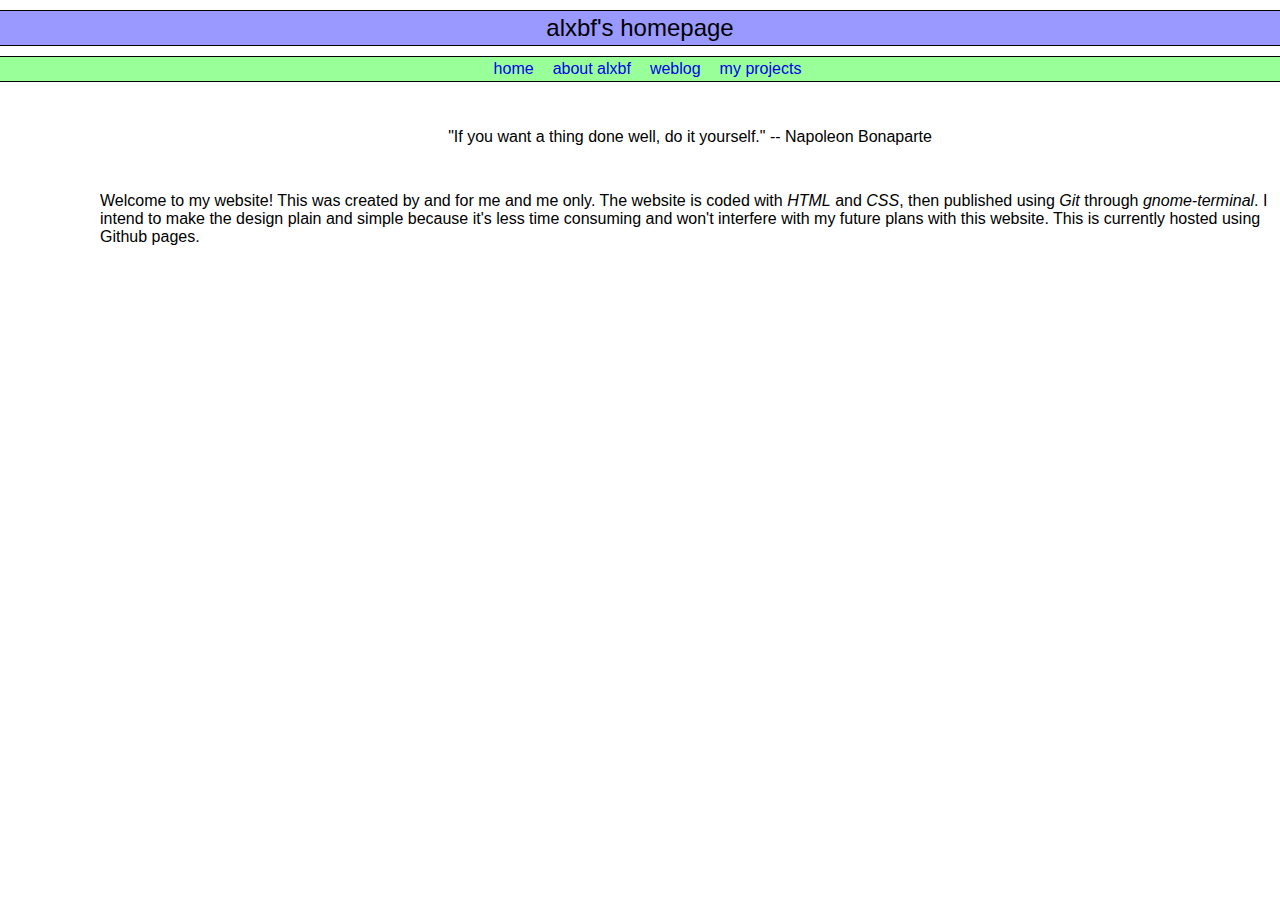
<file: index.html>
<!DOCTYPE html>

<html>
<head>
  <title>alxbf's homepage</title>
  <link rel="stylesheet" type="text/css" href="css/sitestyle.css">
</head>
<body>
  <div class="header" align="center"><table><tr><td>alxbf's homepage</td></tr></table></div>
  
  <div class="main-links" align="center"><table><tr>
    <td><a href="http://alxbf.github.io/">home</a></td>
    <td><a href="http://alxbf.github.io/about.html" title="About me + the site">about alxbf</a></td>
    <td><a href="http://alxbf.github.io/weblog.html">weblog</a></td>
    <td><a href="http://alxbf.github.io/projects.html" title="my projects">my projects</a></td>
  </tr></table></div>
  
  <br /><br /><p align="center">"If you want a thing done well, do it yourself." -- Napoleon Bonaparte</p>
  
  <br /><br /><p>Welcome to my website! This was created by and for me and me only. The website is coded with <em>HTML</em> and <em>CSS</em>, then published using <em>Git</em> through <em>gnome-terminal</em>. I intend to make the design plain and simple because it's less time consuming and won't interfere with my future plans with this website. This is currently hosted using Github pages.</p>
</body>
</html>
</file>
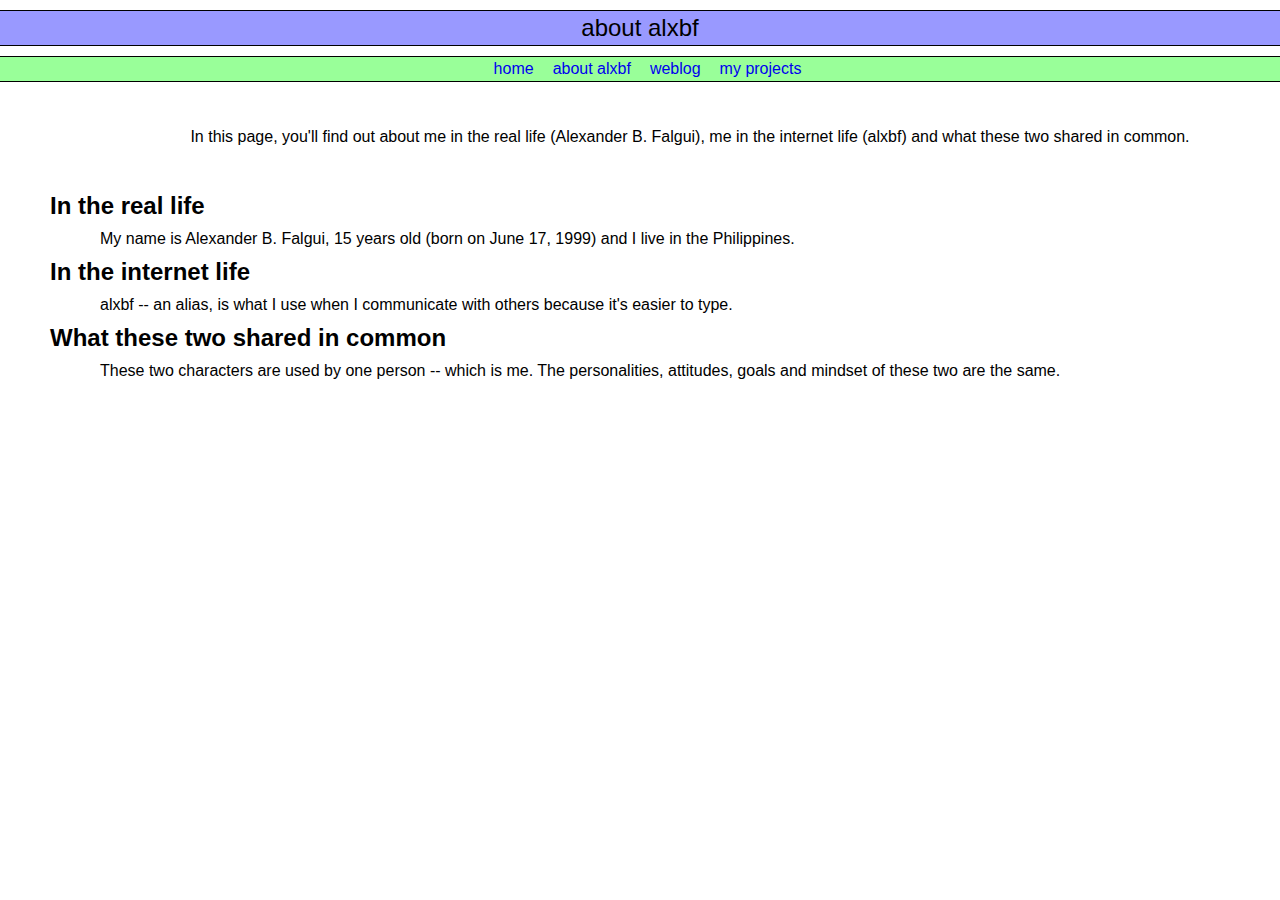
<file: about.html>
<!DOCTYPE html>

<html>
<head>
  <title>about alxbf</title>
  <link rel="stylesheet" type="text/css" href="css/sitestyle.css">
</head>
<body>
  <div class="header" align="center"><table><tr><td>about alxbf</td></tr></table></div>
  
  <div class="main-links" align="center"><table><tr>
    <td><a href="http://alxbf.github.io/">home</a></td>
    <td><a href="http://alxbf.github.io/about.html" title="About me + the site">about alxbf</a></td>
    <td><a href="http://alxbf.github.io/weblog.html">weblog</a></td>
    <td><a href="http://alxbf.github.io/projects.html" title="my projects">my projects</a></td>
  </tr></table></div>
  
  <br /><br /><p align="center">In this page, you'll find out about me in the real life (Alexander B. Falgui), me in the internet life (alxbf) and what these two shared in common.</p><br /><br />
  
  <h2>In the real life</h2>
  <p>My name is Alexander B. Falgui, 15 years old (born on June 17, 1999) and I live in the Philippines.</p>
  
  <h2>In the internet life</h2>
  <p>alxbf -- an alias, is what I use when I communicate with others because it's easier to type.</p>
  
  <h2>What these two shared in common</h2>
  <p>These two characters are used by one person -- which is me. The personalities, attitudes, goals and mindset of these two are the same.</p>

</body>
</html>
</file>
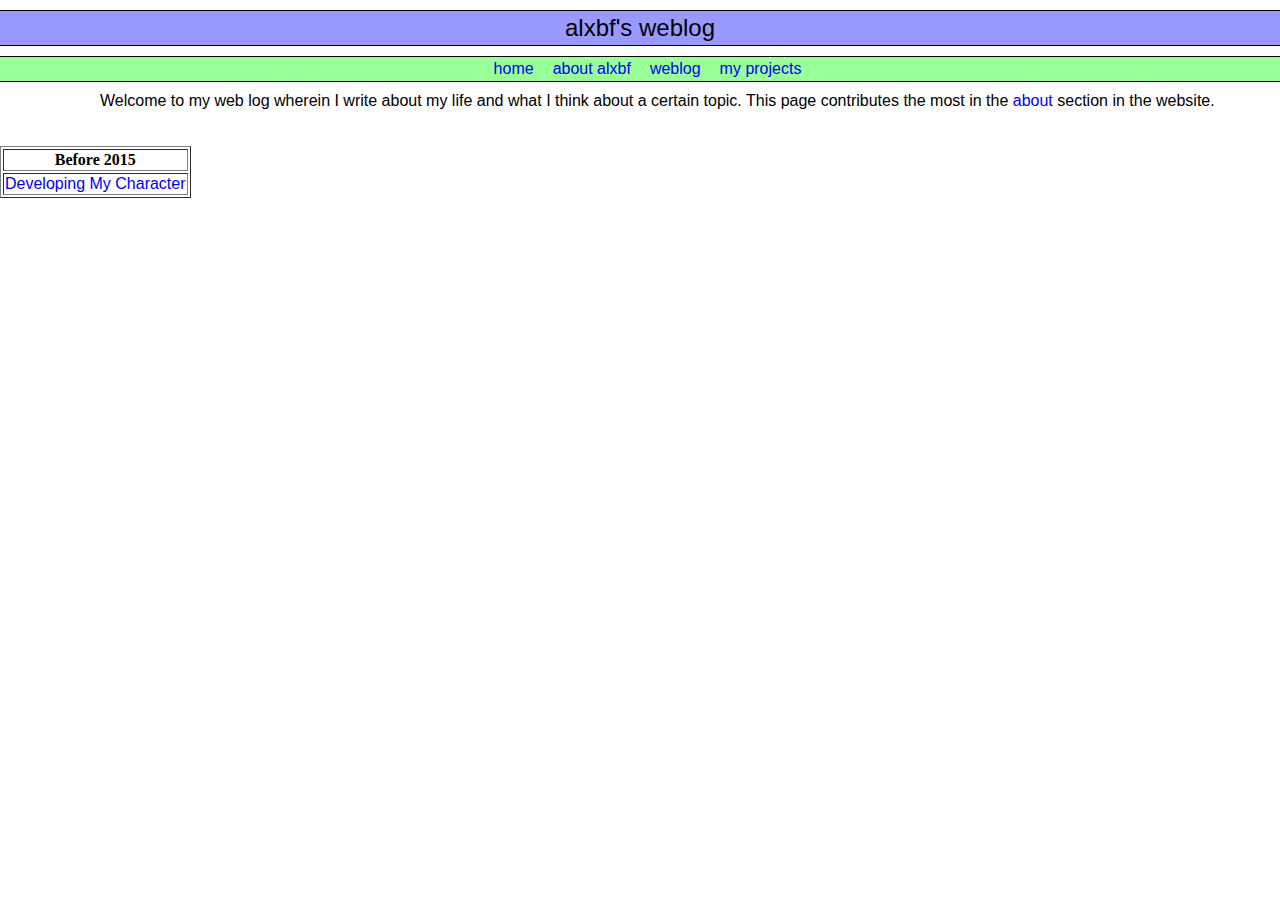
<file: weblog.html>
<!DOCTYPE html>

<html>
<head>
  <title>alxbf's weblog</title>
  <link rel="stylesheet" type="text/css" href="css/sitestyle.css">
</head>
<body>
  <div class="header" align="center"><table><tr><td>alxbf's weblog</td></tr></table></div>
  
  <div class="main-links" align="center"><table><tr>
    <td><a href="http://alxbf.github.io/">home</a></td>
    <td><a href="http://alxbf.github.io/about.html" title="About me + the site">about alxbf</a></td>
    <td><a href="http://alxbf.github.io/weblog.html">weblog</a></td>
    <td><a href="http://alxbf.github.io/projects.html" title="my projects">my projects</a></td>
  </tr></table></div>
  
  <p>Welcome to my web log wherein I write about my life and what I think about a certain topic. This page contributes the most in the <a href="http://alxbf.github.io/about.html/">about</a> section in the website.</p><br /><br />
  
  <table border="1">
    <th>Before 2015</th>
    <tr>
      <td><a href="http://alxbf.github.io/weblog/prologue/developing-my-character.html">Developing My Character</td>
  </tr></table>
</body>
</html>
</file>
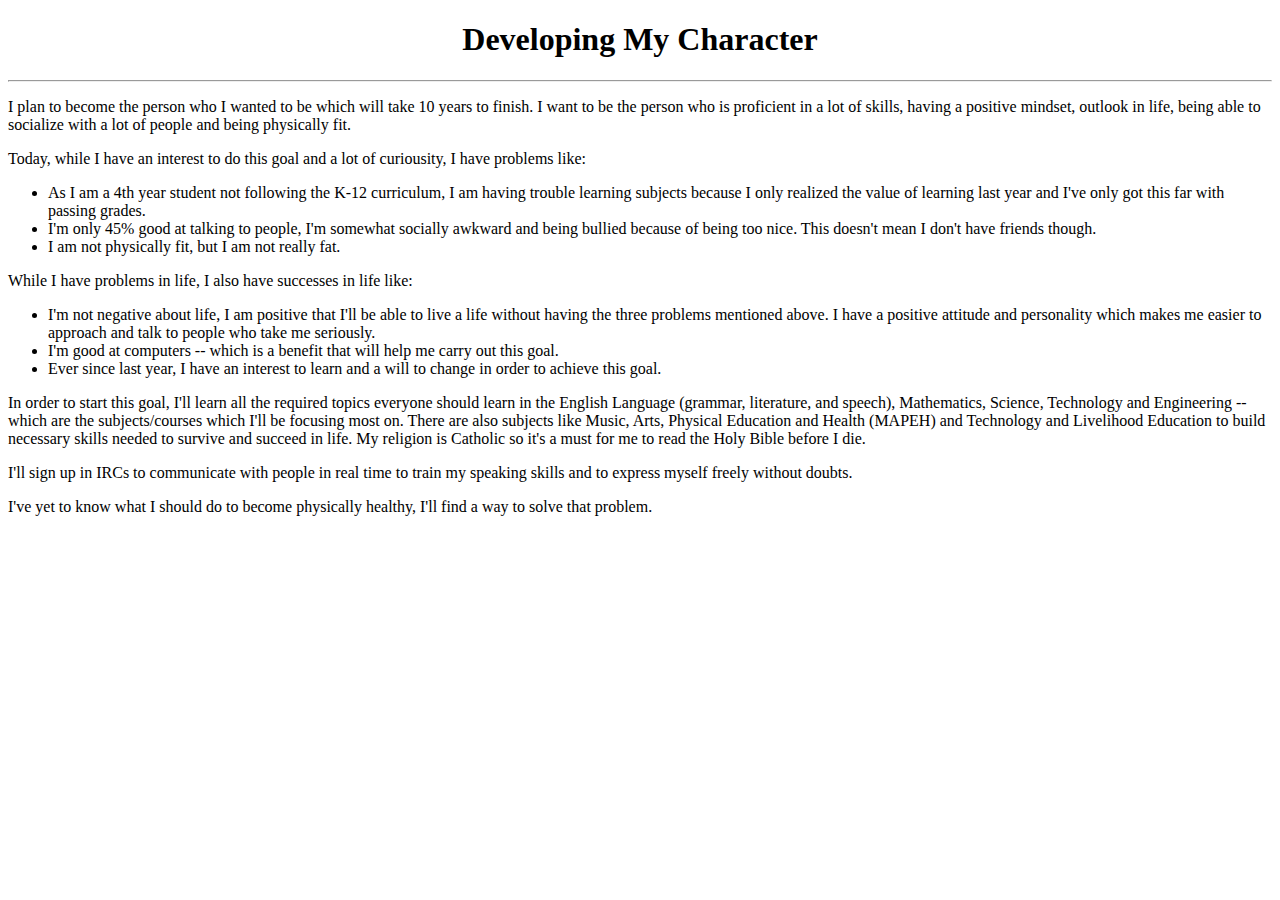
<file: weblog/prologue/developing-my-character.html>
<!DOCTYPE html>

<html>

<head>
  <title>Developing My Character</title>
</head>
<body>
  <h1 align="center">Developing My Character</h1><hr />
  <p>I plan to become the person who I wanted to be which will take 10 years to finish. I want to be the person who is proficient in a lot of skills, having a positive mindset, outlook in life, being able to socialize with a lot of people and being physically fit.</p>
  
  <p>Today, while I have an interest to do this goal and a lot of curiousity, I have problems like: </p>
  <ul>
    <li>As I am a 4th year student not following the K-12 curriculum, I am having trouble learning subjects because I only realized the value of learning last year and I've only got this far with passing grades.</li>
    <li>I'm only 45% good at talking to people, I'm somewhat socially awkward and being bullied because of being too nice. This doesn't mean I don't have friends though.</li>
    <li>I am not physically fit, but I am not really fat.</li>
  </ul>
  
  <p>While I have problems in life, I also have successes in life like:</p>
  
  <ul>
    <li>I'm not negative about life, I am positive that I'll be able to live a life without having the three problems mentioned above. I have a positive attitude and personality which makes me easier to approach and talk to people who take me seriously.</li>
    <li>I'm good at computers -- which is a benefit that will help me carry out this goal.</li>
    <li>Ever since last year, I have an interest to learn and a will to change in order to achieve this goal.</li>
  </ul>
  
  <p>In order to start this goal, I'll learn all the required topics everyone should learn in the English Language (grammar, literature, and speech), Mathematics, Science, Technology and Engineering -- which are the subjects/courses which I'll be focusing most on. There are also subjects like Music, Arts, Physical Education and Health (MAPEH) and Technology and Livelihood Education to build necessary skills needed to survive and succeed in life. My religion is Catholic so it's a must for me to read the Holy Bible before I die.</p>
  
  <p>I'll sign up in IRCs to communicate with people in real time to train my speaking skills and to express myself freely without doubts.</p>
  
  <p>I've yet to know what I should do to become physically healthy, I'll find a way to solve that problem.</p>
</body>
</html>
</file>
<file: css/sitestyle.css>
a {text-decoration: none;}

body {
  background-color: white;
  margin: 0;
  padding: 0;
}

p {
  font-family: arial, verdana, helvetica, sans-serif;
  margin: 10px 0 0 100px;
}

h2 {
  font-family: arial, verdana, helvetica, sans-serif;
  margin: 10px 0 0 50px;
}

td {
  font-family: arial, verdana, helvetica, sans-serif;
  margin: 10px 0 0 75px;
}

.header {
  background-color: #99F;
  border: 1px solid black;
  border-width: 1px 0;
  font-family: monospace, consolas;
  font-size: x-large;
  margin-top: 10px;
}

.main-links {
  background-color: #9F9;
  border: 1px solid black;
  border-width: 1px 0;
  font-family: monospace, consolas, courier;
  margin-top: 10px;
}

.main-links a {margin-left: 15px;}
</file>
